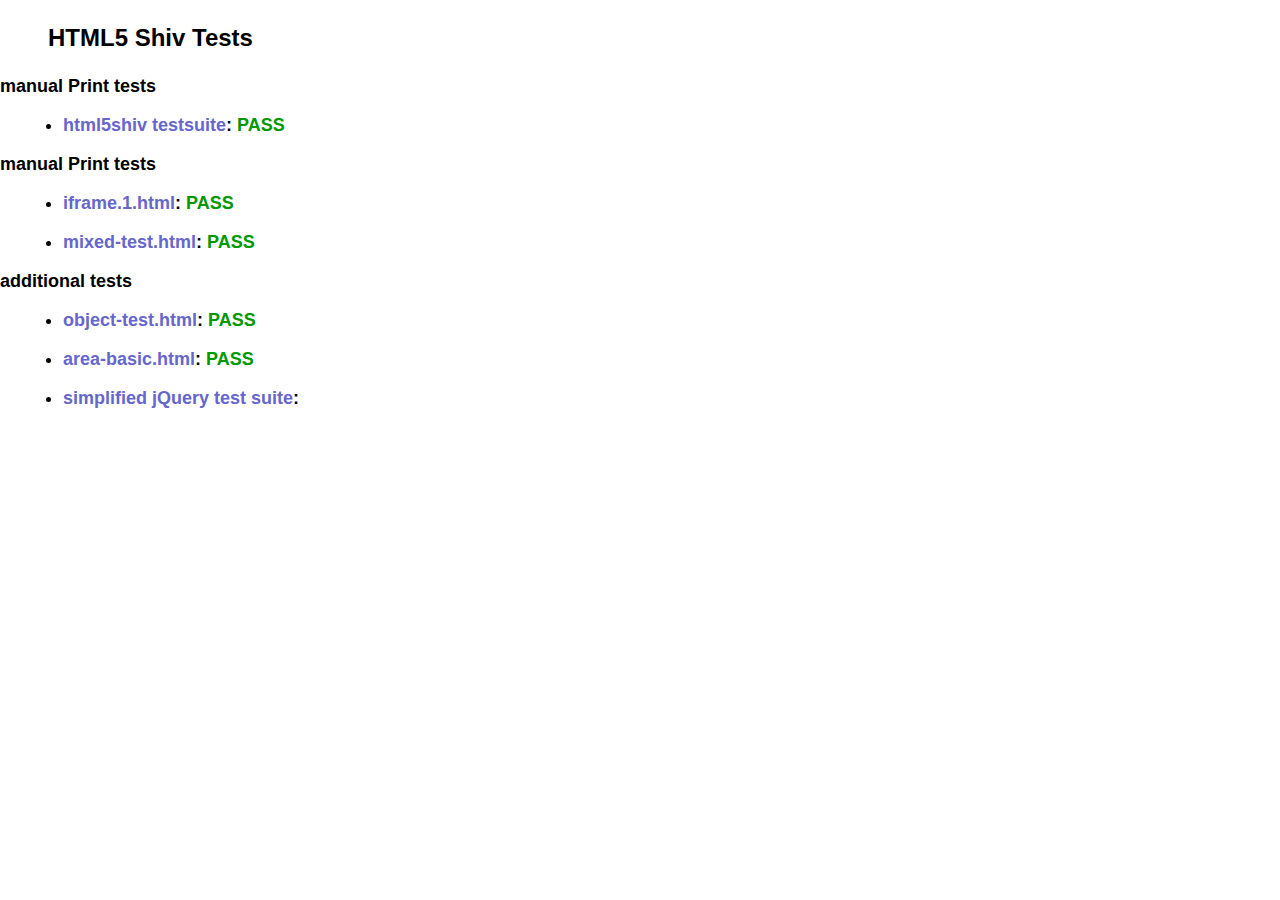
<file: assets/html5shiv/test/index.html>
<!doctype html>
<html>
	<head>
		<meta charset="utf-8">
		<title>IE&lt;9 HTML5 Shiv Tests</title>
		<link rel="stylesheet" href="style.css">
		<script src="../src/html5shiv-printshiv.js"></script>
	</head>
	<body>
		<h1>
			HTML5 Shiv Tests
		</h1>
		<h2>manual Print tests</h2>
		<ul>
			<li>
				<a href="html5shiv.html">html5shiv testsuite</a>: <span class="pass">PASS</span>
			</li>
			
		</ul>
		<h2>manual Print tests</h2>
		<ul>
			<li>
				<a href="iframe.1.html">iframe.1.html</a>: <span class="pass">PASS</span>
			</li>
			<li>
				<a href="mixed-test.html">mixed-test.html</a>: <span class="pass">PASS</span>
			</li>
			
		</ul>
		<h2>additional tests</h2>
		<ul>
			
			<li>
				<a href="object-test.html">object-test.html</a>: <span class="pass">PASS</span>
			</li>
			
			<li>
				<a href="highcharts/area-basic.html">area-basic.html</a>: <span class="pass">PASS</span>
			</li>
			<li>
				<a href="jquery-1.7.1/index.html">simplified jQuery test suite</a>:
			</li>
		</ul>
	<body>
</html>
</file>
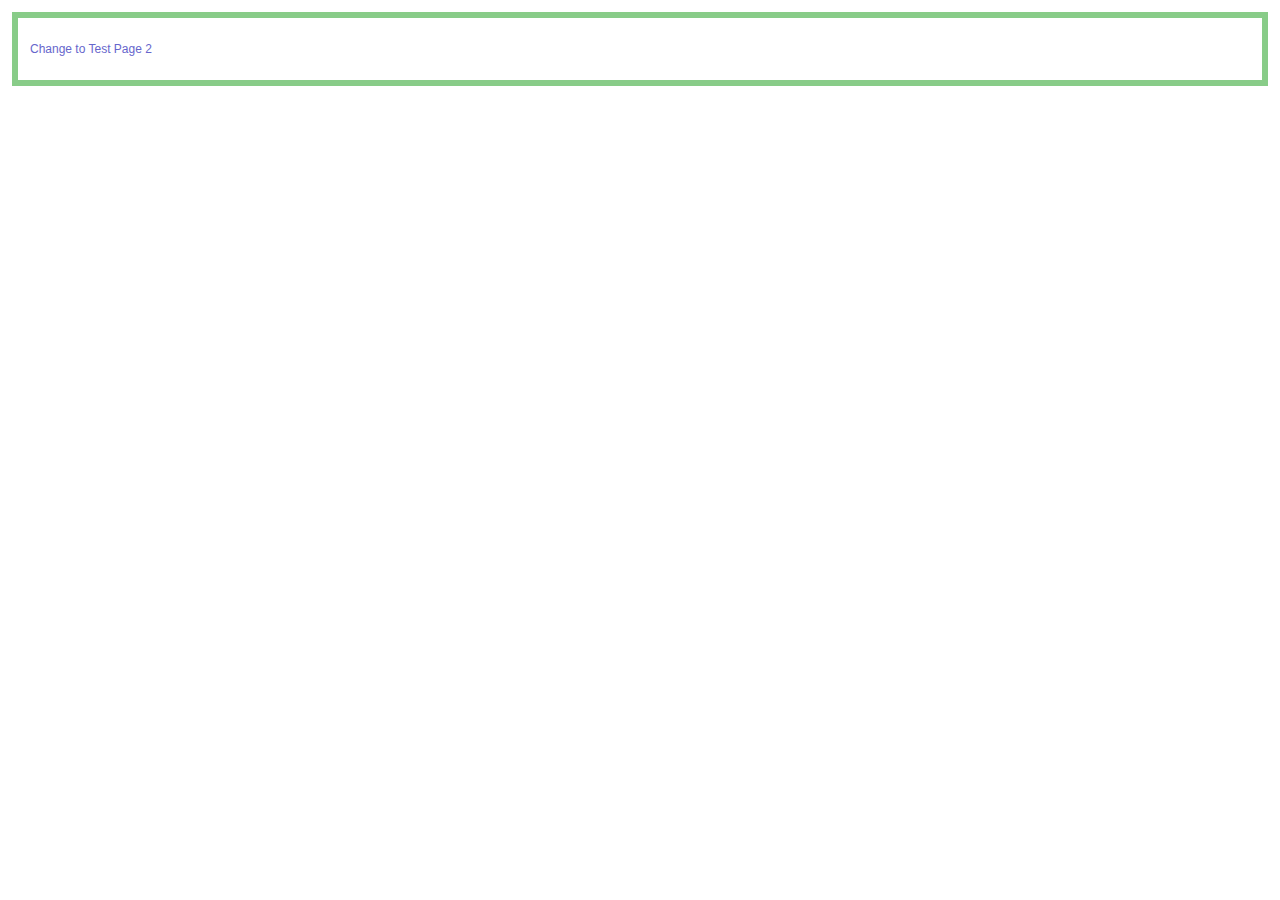
<file: assets/html5shiv/test/iframe.1-1.html>
<!doctype html>
<html>
	<head>
		<meta charset="utf-8">
		<title>Test 1</title>
		<link rel="stylesheet" href="style.css">
		<script src="../src/html5shiv-printshiv.js"></script>
	</head>
	<body>
		<section>
			<p><a href="iframe.1-2.html">Change to Test Page 2</a></p>
		</section>
	</body>
</html>
</file>
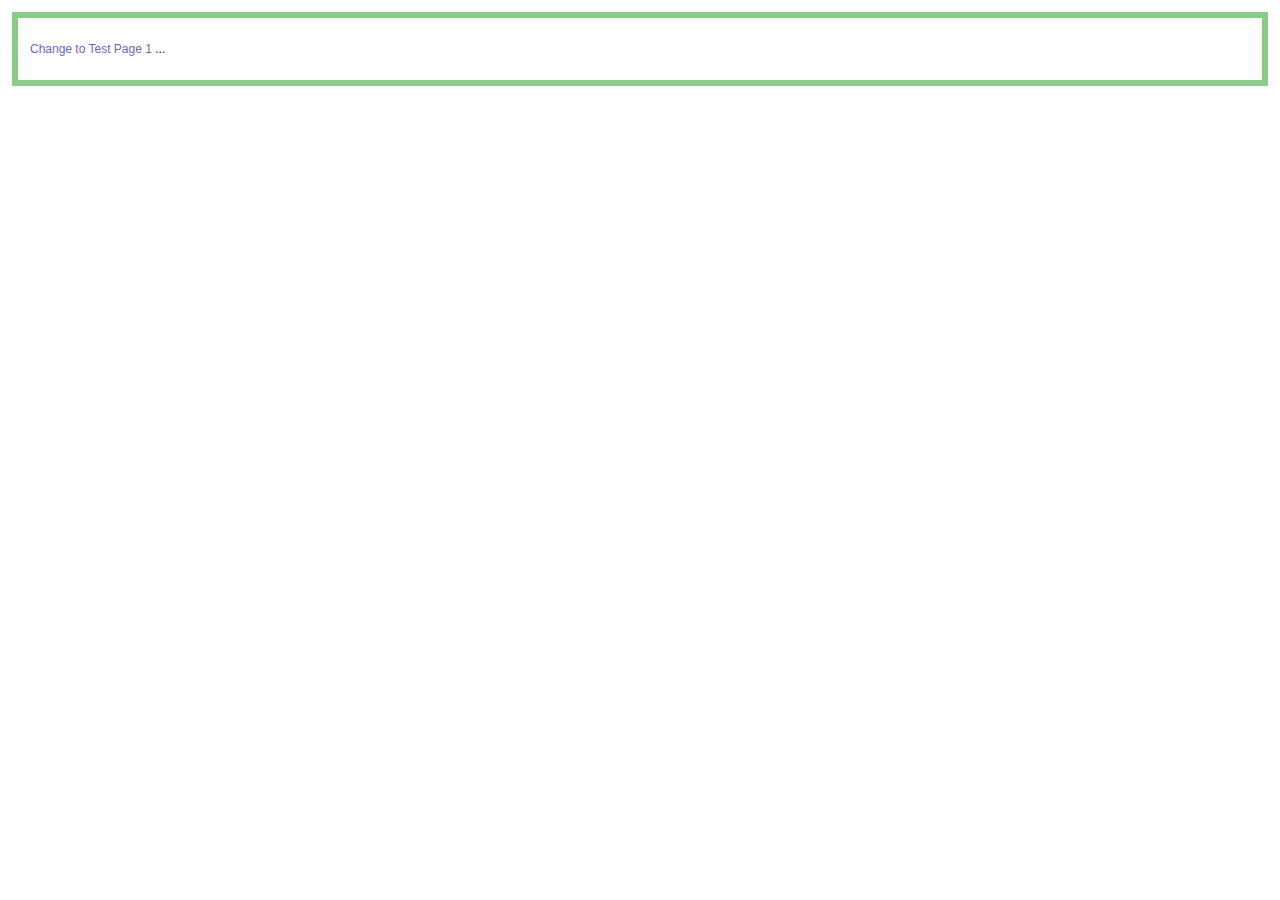
<file: assets/html5shiv/test/iframe.1-2.html>
<!doctype html>
<html>
	<head>
		<meta charset="utf-8">
		<title>Test 2</title>
		<link rel="stylesheet" href="style.css">
		<script src="../src/html5shiv-printshiv.js"></script>
	<body>
		<section>
			<p><a href="iframe.1-1.html">Change to Test Page 1</a> <span contenteditable>...</span></p>
		</section>
	</body>
</html>
</file>
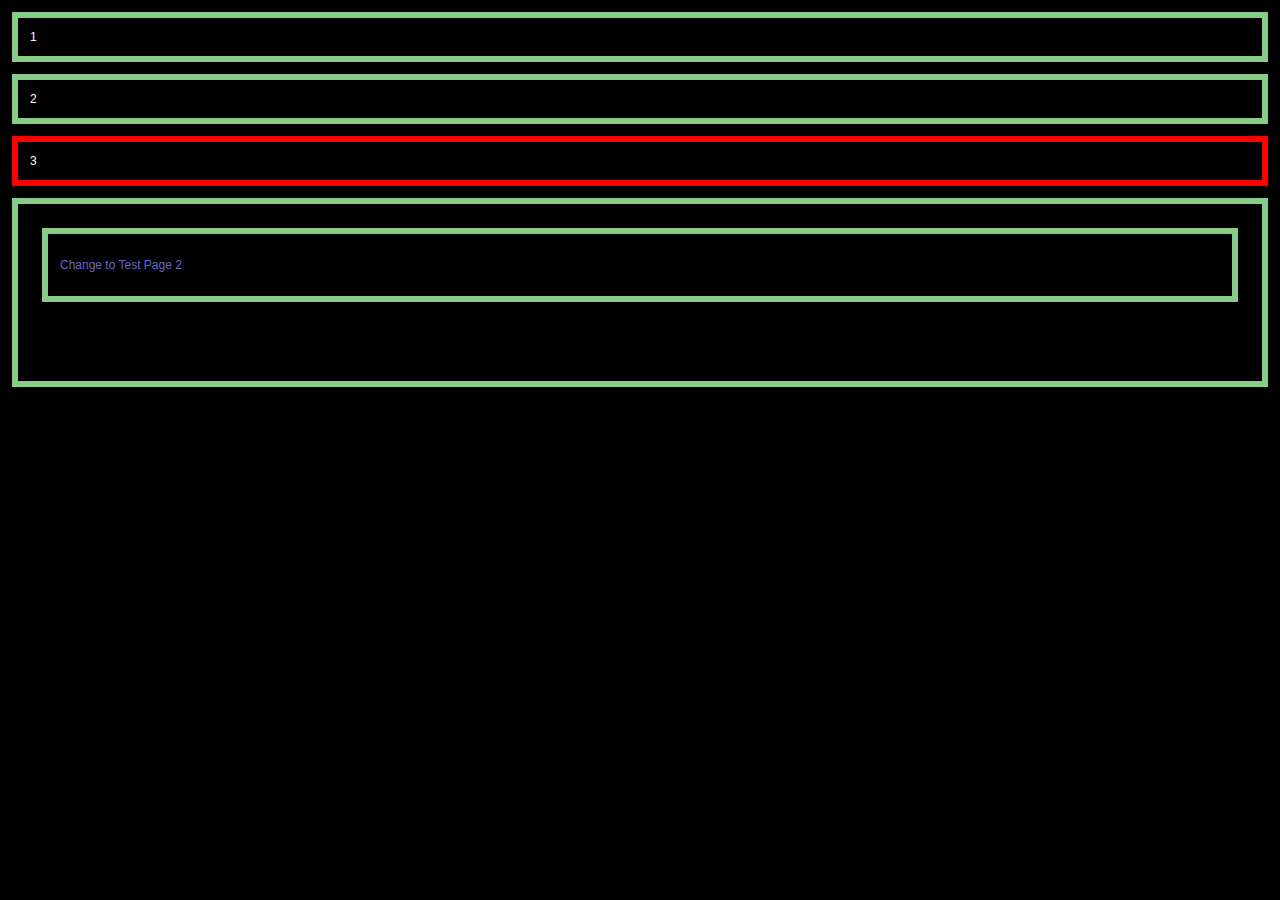
<file: assets/html5shiv/test/iframe.1.html>
<!doctype html>
<html>
	<head>
		<meta charset="utf-8">
		<title>HTML5Shiv</title>
		<link rel="stylesheet" href="style.css">
		<style>
			body {
				color: #fff;
				background: url(data/body-crash.jpg);
			}
		</style>
		<script src="../src/html5shiv-printshiv.js"></script>
		<script src="//use.typekit.com/fbz1vwc.js"></script>
		<script>
			Typekit.load();
		</script>
	</head>
	<body>
		<section>1</section>
		<section>2</section>
		<section style="border-color: red;">3</section>
		<section>
			<iframe src="iframe.1-1.html" style="width:100%;height:100%;" frameborder="0"></iframe>
		</section>
	</body>
</html>
</file>
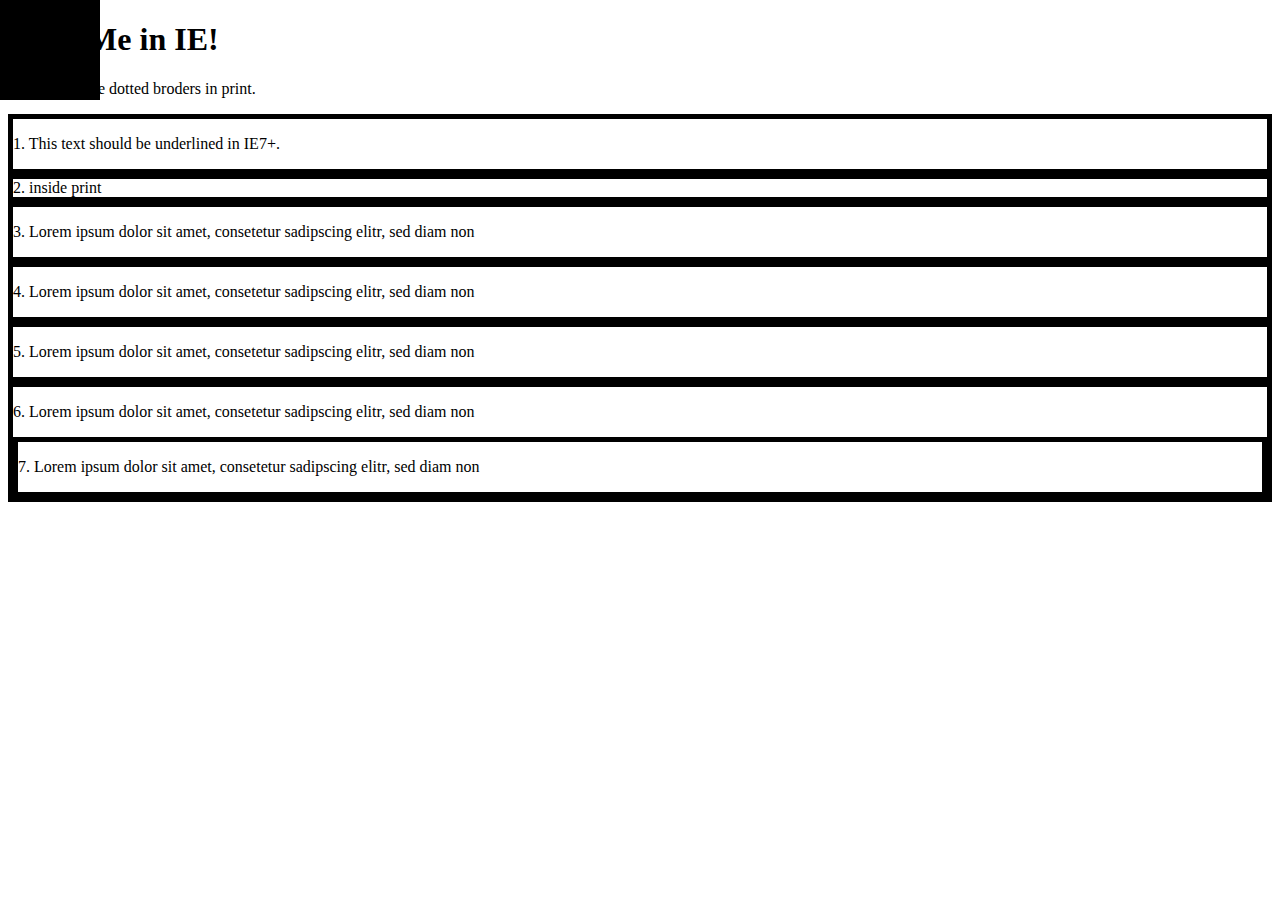
<file: assets/html5shiv/test/mixed-test.html>
<!doctype html>
<html>
	<head>
		<meta charset="utf-8">
		<title>IEPP Test Suite</title>
		<link rel="stylesheet" href="data/inline-mixed-media.css">
		<link rel="stylesheet" href="data/inline-print-media.css">
		<link rel="stylesheet" href="data/print.css" media="print">
		<link rel="stylesheet" href="data/screen.css" media="screen, projection">
		<link rel="stylesheet" href="data/print-styles.css" media="print">
		<style>
			body {
				background: url(data/body-crash.jpg) no-repeat;
			}
		</style>
		<style>
			form {
				margin: 0;
			}
			article#inline-print {
				border: 5px solid #000;
			}
			section div article {
				border: 5px solid #000;
			}
			section[data-article="article"] {
				border: 5px solid #000;
			}
		</style>
		<style media="print">
			article#inline-print {
				border: 5px dotted #000;
			}
			section div article {
				border: 5px dotted #000;
			}
			section[data-article="article"] {
				border: 5px dotted #000;
			}
			p+article {
				text-decoration: underline;
			}
		</style>
		<script src="../src/html5shiv-printshiv.js"></script>
		
		<script src="//use.typekit.com/fbz1vwc.js"></script>
		<script>
			Typekit.load();
		</script>
	</head>
	<body id="print-body-id" class="print-body-class">
		<h1>
			Print Me in IE!
		</h1>
		<p>You should see dotted broders in print.</p>
		<article class="inline-mixed-media">
			<p>
				1. This text should be underlined in IE7+.
			</p>
		</article>
		<article class="inline-print-media">
			<form action="/test/ test">
				<div class="inside-of-form">2. inside print</div>
			</form>
		</article>
		<article class="print">
			<p>
				3. Lorem ipsum dolor sit amet, consetetur sadipscing elitr,  sed diam non
			</p>
		</article>
		<div class="print-styles">
			<article>
				<p>
					4. Lorem ipsum dolor sit amet, consetetur sadipscing elitr,  sed diam non
				</p>
			</article>
		</div>
		<article class="print-styles-print">
			<p>
				5. Lorem ipsum dolor sit amet, consetetur sadipscing elitr,  sed diam non
			</p>
		</article>
		<section>
			<div data-article="article">
				<article>
					<p>
						6. Lorem ipsum dolor sit amet, consetetur sadipscing elitr,  sed diam non
					</p>

					<section data-article="article">
						<p>
							7. Lorem ipsum dolor sit amet, consetetur sadipscing elitr,  sed diam non
						</p>
					</section>
				</article>
			</div>
		</section>
	</body>
</html>
</file>
<file: assets/html5shiv/test/style.css>
@import url(style.all.css);
@import url(style.print.css);
</file>
<file: assets/html5shiv/test/data/inline-mixed-media.css>
@media screen, handheld {
	article.inline-mixed-media {
		border: 5px solid #000;
	}
}

@media print  {
	article.inline-mixed-media {
		border: 5px dotted #000;
	}
}
</file>
<file: assets/html5shiv/test/data/inline-print-media.css>
.inline-print-media form {
	border: 5px solid #000;
}
@media print  {
	.inline-print-media form {
		border: 5px dotted #000;
	}
}
</file>
<file: assets/html5shiv/test/data/print.css>
article.print {
	border: 5px dotted #000;
}
</file>
<file: assets/html5shiv/test/data/screen.css>
article.print {
	border: 5px solid #000;
}
.print-styles article {
	border: 5px solid #000;
}
article.print-styles-print {
	border: 5px solid #000;
}
</file>
<file: assets/html5shiv/test/data/print-styles.css>
.print-styles article {
	border: 5px dotted #000;
}
@media print {
	article.print-styles-print {
		border: 5px dotted #000;
	}
}
</file>
